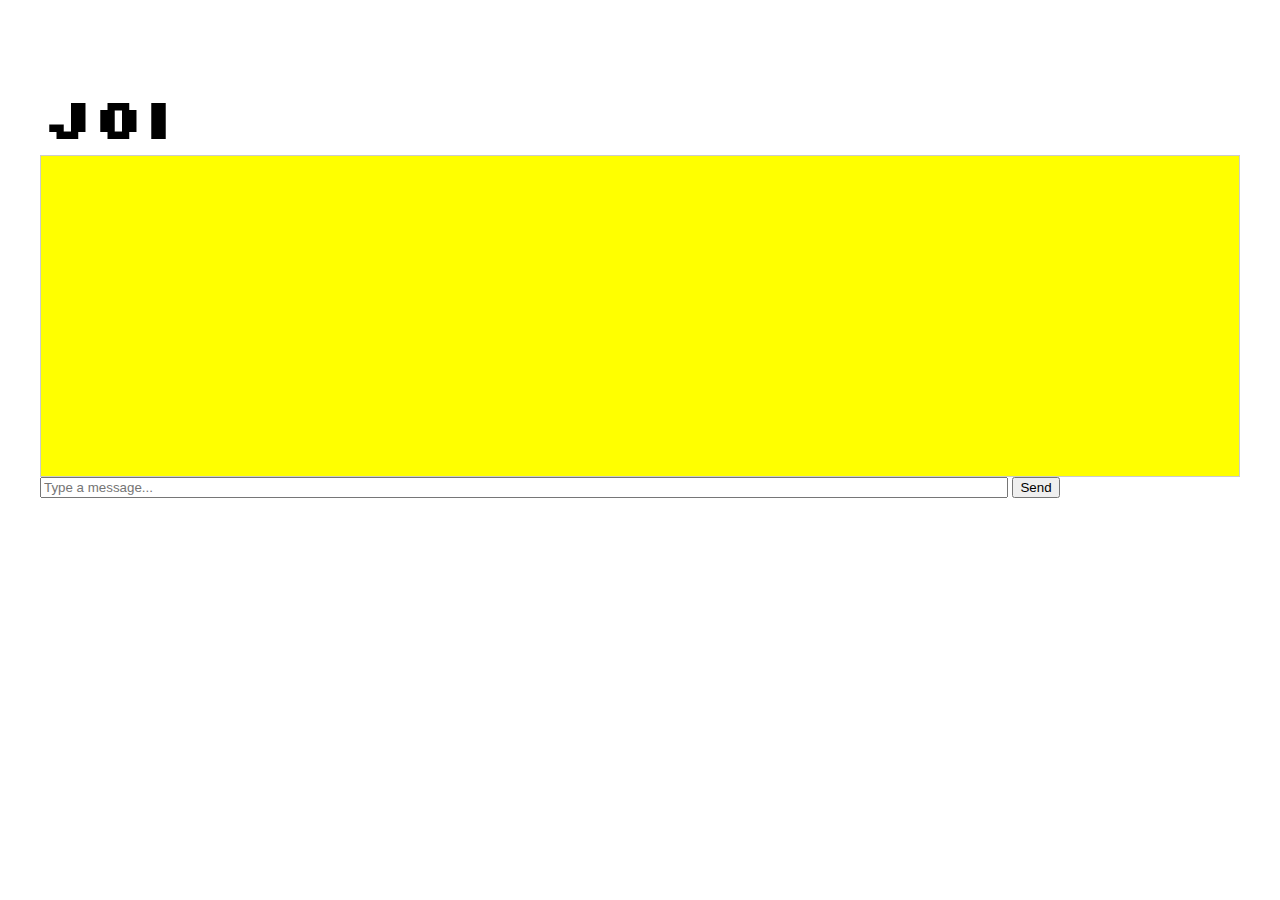
<file: index.html>
<!DOCTYPE html>
<html lang="en">
<head>
  <meta charset="UTF-8">
  <title>Chat with Joi</title>
  <link rel="icon" href="./igm/Content Files Pencil Ruler.png">


  <style>
    body { font-family: Arial; margin: 40px;}
    #chat-box { border: 1px solid #ccc; padding: 10px; height: 300px; overflow-y: auto; background-color: yellow;}
    .message { margin-bottom: 10px; }
    .user { color: #000000; }
    .bot { color: #ffff00; }
    .header{ font-family: Silkscreen;
    font-size: 57.5px;
    padding-top: 40px;
    margin: 2px;
    text-decoration: none;
    color: var(--clr-text);}

    .joi{text-decoration: none; color: inherit;}
  </style>
<link rel="preconnect" href="https://fonts.googleapis.com">
<link rel="preconnect" href="https://fonts.gstatic.com" crossorigin>
<link href="https://fonts.googleapis.com/css2?family=Arvo:ital,wght@0,400;0,700;1,400;1,700&family=Handjet:wght@100..900&family=PT+Serif:ital,wght@0,400;0,700;1,400;1,700&family=Pixelify+Sans:wght@400..700&family=Roboto:ital,wght@0,100..900;1,100..900&family=Silkscreen:wght@400;700&display=swap" rel="stylesheet">

<link rel="stylesheet" href="server.py">
<link href="https://cdn.jsdelivr.net/npm/bootstrap@5.3.5/dist/css/bootstrap.min.css" rel="stylesheet" integrity="sha384-SgOJa3DmI69IUzQ2PVdRZhwQ+dy64/BUtbMJw1MZ8t5HZApcHrRKUc4W0kG879m7" crossorigin="anonymous">

</head>
<body>
  <h2 class="header"><a href="" class="joi">Joi</a></h2>
  <div id="chat-box"></div>
  <input type="text" id="user-input" placeholder="Type a message..." style="width: 80%;">
  <button onclick="sendMessage()">Send</button>

  <script>
    async function sendMessage() {
      const input = document.getElementById('user-input');
      const message = input.value.trim();
      if (!message) return;

      const chatBox = document.getElementById('chat-box');
      chatBox.innerHTML += `<div class="message user"><strong>You:</strong> ${message}</div>`;

      const res = await fetch('/chat', {
        method: 'POST',
        headers: {'Content-Type': 'application/json'},
        body: JSON.stringify({message})
      });
      const data = await res.json();
      chatBox.innerHTML += `<div class="message bot"><strong>LLaMA3:</strong> ${data.reply}</div>`;
      input.value = '';
      chatBox.scrollTop = chatBox.scrollHeight;
    }
    const backendUrl = window.location.hostname.includes('localhost') 
  ? 'http://localhost:5000/chat' 
  : 'https://joi-prototype.onrender.com';

const res = await fetch(backendUrl, {
  method: 'POST',
  headers: {'Content-Type': 'application/json'},
  body: JSON.stringify({message})
});


  </script>
    <script src="https://cdn.jsdelivr.net/npm/bootstrap@5.3.5/dist/js/bootstrap.bundle.min.js" integrity="sha384-k6d4wzSIapyDyv1kpU366/PK5hCdSbCRGRCMv+eplOQJWyd1fbcAu9OCUj5zNLiq" crossorigin="anonymous"></script>

</body>
</html>
</file>
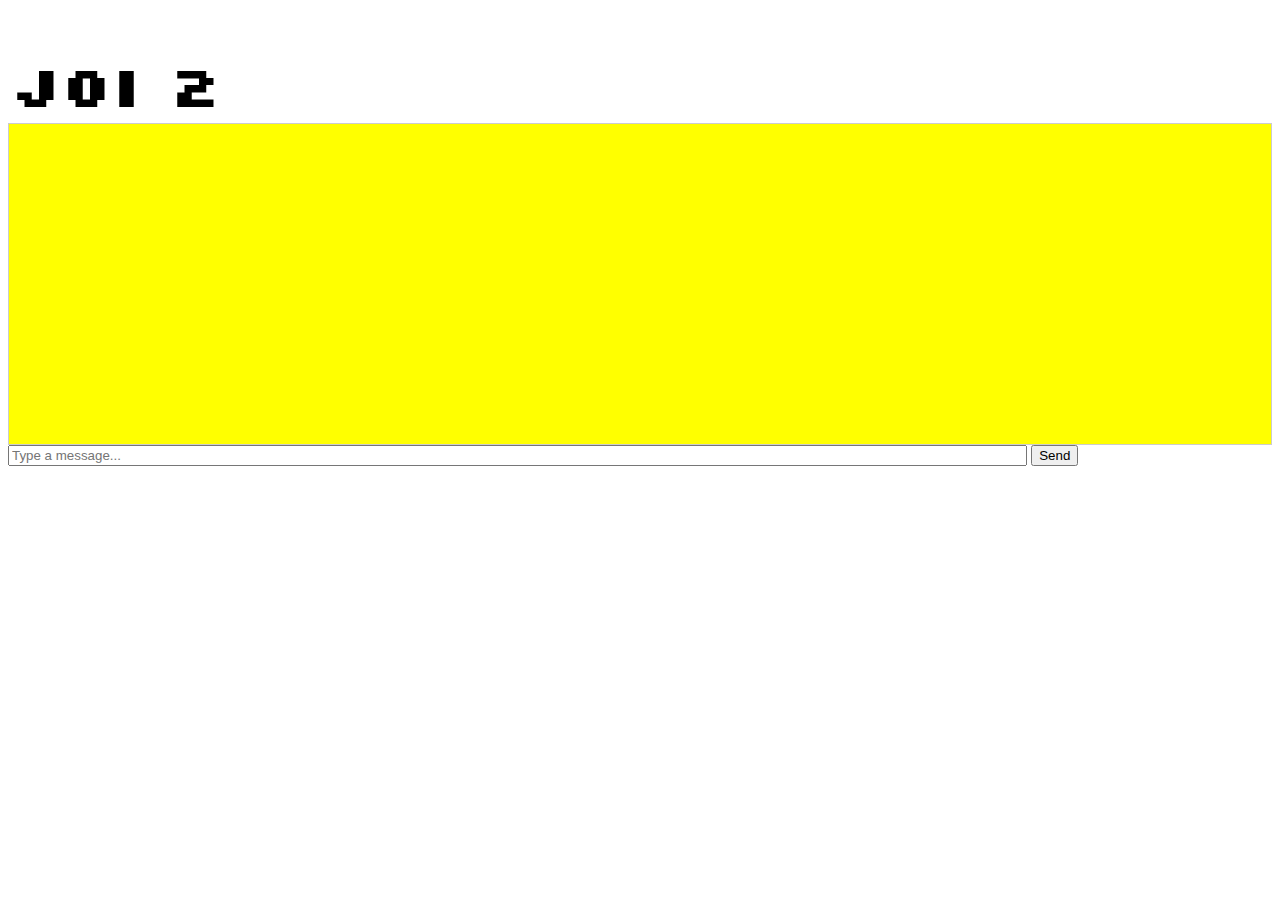
<file: templates/chat.html>
<!DOCTYPE html>
<html lang="en">
<head>
  <meta charset="UTF-8">
  <link rel="icon" href="./igm/Content Files Pencil Ruler.png">
  <style>
    .joi{
      font-family: Silkscreen;
    font-size: 57.5px;
    padding-top: 40px;
    margin: 2px;
    text-decoration: none;
    }
    #chat-box { border: 1px solid #ccc; padding: 10px; height: 300px; overflow-y: auto; background-color: yellow;}

  </style>
  <link rel="preconnect" href="https://fonts.googleapis.com">
  <link rel="preconnect" href="https://fonts.gstatic.com" crossorigin>
  <link href="https://fonts.googleapis.com/css2?family=Arvo:ital,wght@0,400;0,700;1,400;1,700&family=Handjet:wght@100..900&family=PT+Serif:ital,wght@0,400;0,700;1,400;1,700&family=Pixelify+Sans:wght@400..700&family=Roboto:ital,wght@0,100..900;1,100..900&family=Silkscreen:wght@400;700&display=swap" rel="stylesheet">
  <title>Joi</title>
  <link href="https://cdn.jsdelivr.net/npm/bootstrap@5.3.5/dist/css/bootstrap.min.css" rel="stylesheet" integrity="sha384-SgOJa3DmI69IUzQ2PVdRZhwQ+dy64/BUtbMJw1MZ8t5HZApcHrRKUc4W0kG879m7" crossorigin="anonymous">


</head>
<body>
  <h2 class="joi">Joi 2</h2>
  <div id="chat-box" style="border: 1px solid #ccc; padding: 10px; height: 300px; overflow-y: auto;"></div>
  <input type="text" id="user-input" placeholder="Type a message..." style="width: 80%;">
  <button onclick="sendMessage()">Send</button>

  <script>
    async function sendMessage() {
      const input = document.getElementById('user-input');
      const message = input.value.trim();
      if (!message) return;

      const chatBox = document.getElementById('chat-box');
      chatBox.innerHTML += `<div><strong>You:</strong> ${message}</div>`;

      try {
        const res = await fetch('/chat', {
          method: 'POST',
          headers: { 'Content-Type': 'application/json' },
          body: JSON.stringify({ message: message })
        });

        const data = await res.json();
        chatBox.innerHTML += `<div><strong>LLaMA3:</strong> ${data.reply}</div>`;
      } catch (err) {
        console.error(err);
        chatBox.innerHTML += `<div style="color: red;"><strong>Error:</strong> Couldn't reach the server.</div>`;
      }

      input.value = '';
      chatBox.scrollTop = chatBox.scrollHeight;
    }
  </script>
    <script src="https://cdn.jsdelivr.net/npm/bootstrap@5.3.5/dist/js/bootstrap.bundle.min.js" integrity="sha384-k6d4wzSIapyDyv1kpU366/PK5hCdSbCRGRCMv+eplOQJWyd1fbcAu9OCUj5zNLiq" crossorigin="anonymous"></script>

<!--   <script src="https://cdn.jsdelivr.net/npm/bootstrap@5.3.5/dist/js/bootstrap.bundle.min.js" integrity="sha384-k6d4wzSIapyDyv1kpU366/PK5hCdSbCRGRCMv+eplOQJWyd1fbcAu9OCUj5zNLiq" crossorigin="anonymous"></script>
 -->
</body>
</html>
</file>
